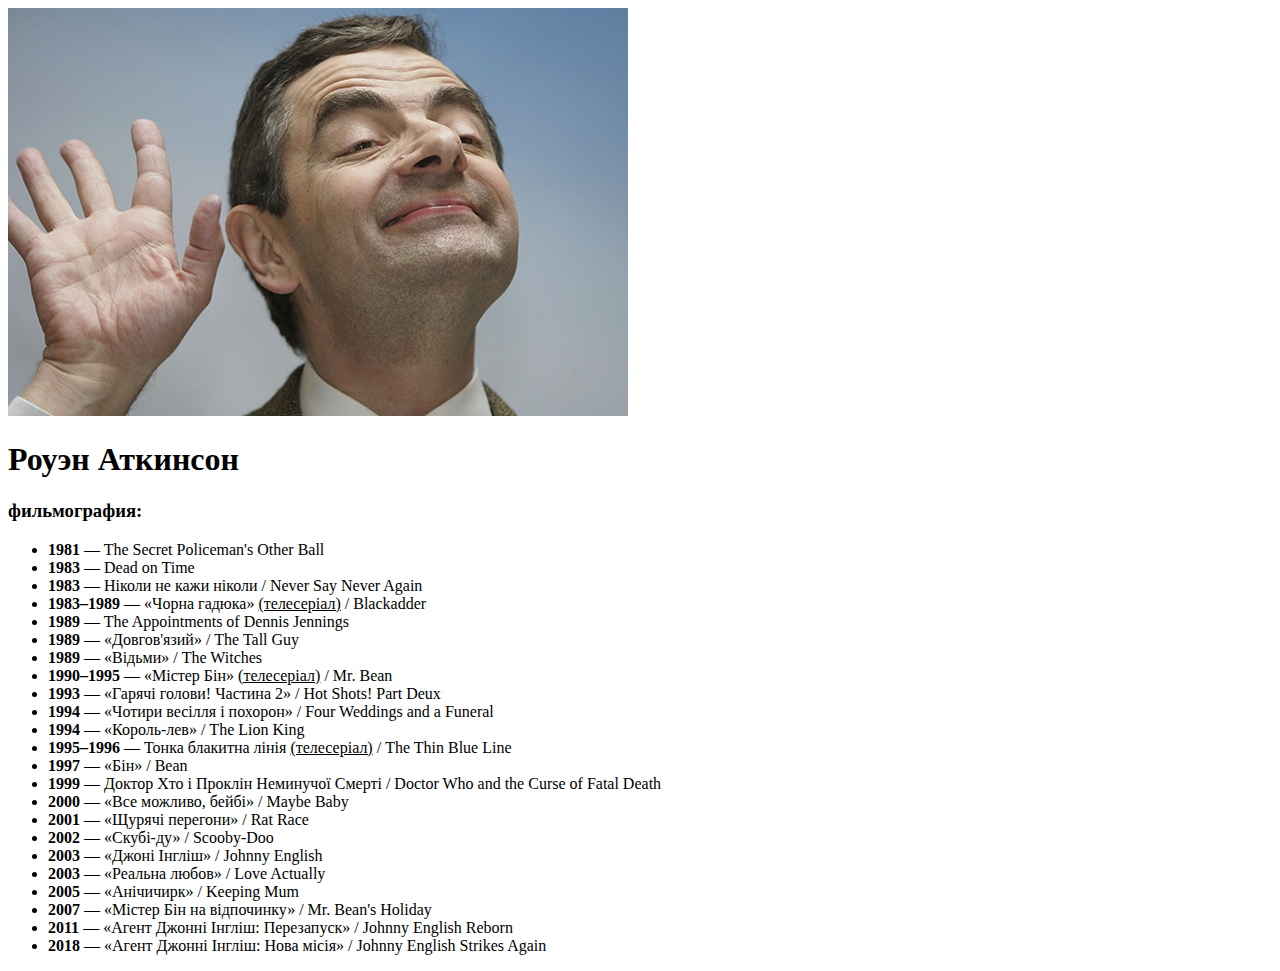
<file: index.html>
<!doctype html>
<html>
<head>
    <meta charset="UTF-8">
    <meta name="viewport"
          content="width=device-width, user-scalable=no, initial-scale=1.0, maximum-scale=1.0, minimum-scale=1.0">
    <meta http-equiv="X-UA-Compatible" content="ie=edge">
    <title>Actor</title>

</head>

<body>

<img src="image/128444.jpg" alt="Роуэн Аткинсон">

<h1>Роуэн Аткинсон</h1>
<h3>фильмография:</h3>
<ul>

    <li><strong>1981</strong> — The Secret Policeman's Other Ball</li>
    <li><strong>1983</strong> — Dead on Time</li>
    <li><strong>1983</strong> — Ніколи не кажи ніколи / Never Say Never Again</li>
    <li><strong>1983–1989</strong> — «Чорна гадюка» <u>(телесеріал)</u> / Blackadder</li>
    <li><strong>1989</strong> — The Appointments of Dennis Jennings</li>
    <li><strong>1989</strong> — «Довгов'язий» / The Tall Guy</li>
    <li><strong>1989</strong> — «Відьми» / The Witches</li>
    <li><strong>1990–1995</strong> — «Містер Бін» <u>(телесеріал)</u> / Mr. Bean</li>
    <li><strong>1993</strong> — «Гарячі голови! Частина 2» / Hot Shots! Part Deux</li>
    <li><strong>1994</strong> — «Чотири весілля і похорон» / Four Weddings and а Funeral</li>
    <li><strong>1994</strong> — «Король-лев» / The Lion King</li>
    <li><strong>1995–1996</strong> — Тонка блакитна лінія <u>(телесеріал)</u> / The Thin Blue Line</li>
    <li><strong>1997</strong> — «Бін» / Bean</li>
    <li><strong>1999</strong> — Доктор Хто і Проклін Неминучої Смерті / Doctor Who and the Curse of Fatal Death</li>
    <li><strong>2000</strong> — «Все можливо, бейбі» / Maybe Baby</li>
    <li><strong>2001</strong> — «Щурячі перегони» / Rat Race</li>
    <li><strong>2002</strong> — «Скубі-ду» / Scooby-Doo</li>
    <li><strong>2003</strong> — «Джоні Інгліш» / Johnny English</li>
    <li><strong>2003</strong> — «Реальна любов» / Love Actually</li>
    <li><strong>2005</strong> — «Анічичирк» / Keeping Mum</li>
    <li><strong>2007</strong> — «Містер Бін на відпочинку» / Mr. Bean's Holiday</li>
    <li><strong>2011</strong> — «Агент Джонні Інгліш: Перезапуск» / Johnny English Reborn</li>
    <li><strong>2018</strong> — «Агент Джонні Інгліш: Нова місія» / Johnny English Strikes Again</li>

</ul>


</body>
</html>
</file>
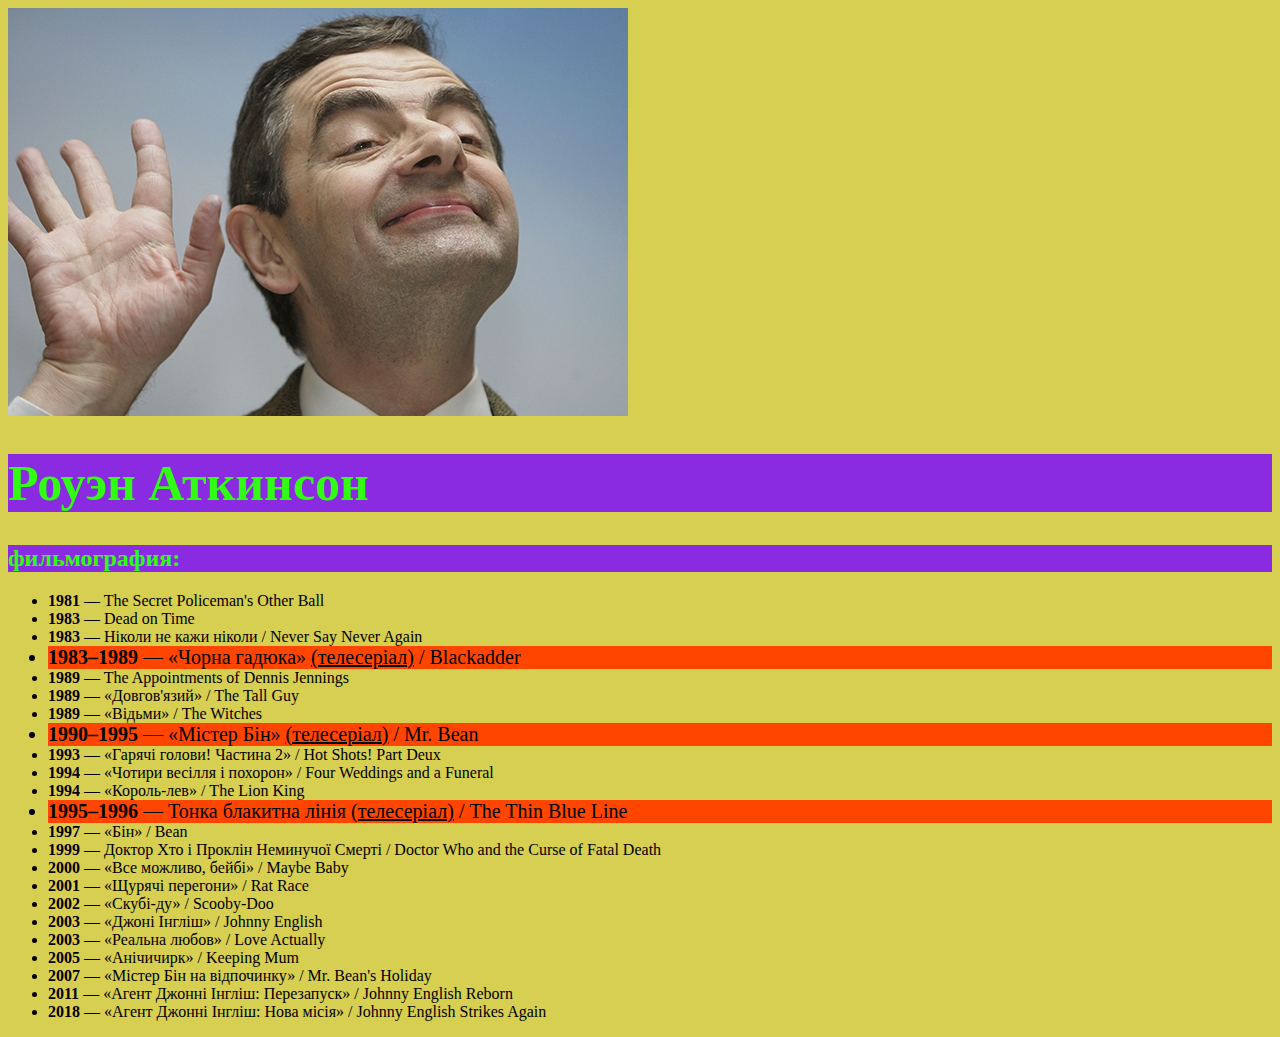
<file: home work 2.html>
<!doctype html>
<html>
<head>
    <meta charset="UTF-8">
    <meta name="viewport"
          content="width=device-width, user-scalable=no, initial-scale=1.0, maximum-scale=1.0, minimum-scale=1.0">
    <meta http-equiv="X-UA-Compatible" content="ie=edge">
    <title>Actor</title>
    <style>
        body{
        background: #d7cf52;
        }
        .target{
            background: blueviolet;
            color: #31fc13;
        }
         .point{
             font-size: 50px;
         }
         .xxx{
             background: orangered;
             font-size: 20px;
         }

    </style>

</head>

<body>

<img src="image/128444.jpg" alt="Роуэн Аткинсон">

<h1 class="target point">Роуэн Аткинсон</h1>
<h2 class="target">фильмография:</h2>
<ul>

    <li><strong>1981</strong> — The Secret Policeman's Other Ball</li>
    <li><strong>1983</strong> — Dead on Time</li>
    <li><strong>1983</strong> — Ніколи не кажи ніколи / Never Say Never Again</li>
    <li class="xxx"><strong>1983–1989</strong> — «Чорна гадюка» <u>(телесеріал)</u> / Blackadder</li>
    <li><strong>1989</strong> — The Appointments of Dennis Jennings</li>
    <li><strong>1989</strong> — «Довгов'язий» / The Tall Guy</li>
    <li><strong>1989</strong> — «Відьми» / The Witches</li>
    <li class="xxx"><strong>1990–1995</strong> — «Містер Бін» <u>(телесеріал)</u> / Mr. Bean</li>
    <li><strong>1993</strong> — «Гарячі голови! Частина 2» / Hot Shots! Part Deux</li>
    <li><strong>1994</strong> — «Чотири весілля і похорон» / Four Weddings and а Funeral</li>
    <li><strong>1994</strong> — «Король-лев» / The Lion King</li>
    <li class="xxx"><strong>1995–1996</strong> — Тонка блакитна лінія <u>(телесеріал)</u> / The Thin Blue Line</li>
    <li><strong>1997</strong> — «Бін» / Bean</li>
    <li><strong>1999</strong> — Доктор Хто і Проклін Неминучої Смерті / Doctor Who and the Curse of Fatal Death</li>
    <li><strong>2000</strong> — «Все можливо, бейбі» / Maybe Baby</li>
    <li><strong>2001</strong> — «Щурячі перегони» / Rat Race</li>
    <li><strong>2002</strong> — «Скубі-ду» / Scooby-Doo</li>
    <li><strong>2003</strong> — «Джоні Інгліш» / Johnny English</li>
    <li><strong>2003</strong> — «Реальна любов» / Love Actually</li>
    <li><strong>2005</strong> — «Анічичирк» / Keeping Mum</li>
    <li><strong>2007</strong> — «Містер Бін на відпочинку» / Mr. Bean's Holiday</li>
    <li><strong>2011</strong> — «Агент Джонні Інгліш: Перезапуск» / Johnny English Reborn</li>
    <li><strong>2018</strong> — «Агент Джонні Інгліш: Нова місія» / Johnny English Strikes Again</li>

</ul>


</body>
</html>
</file>
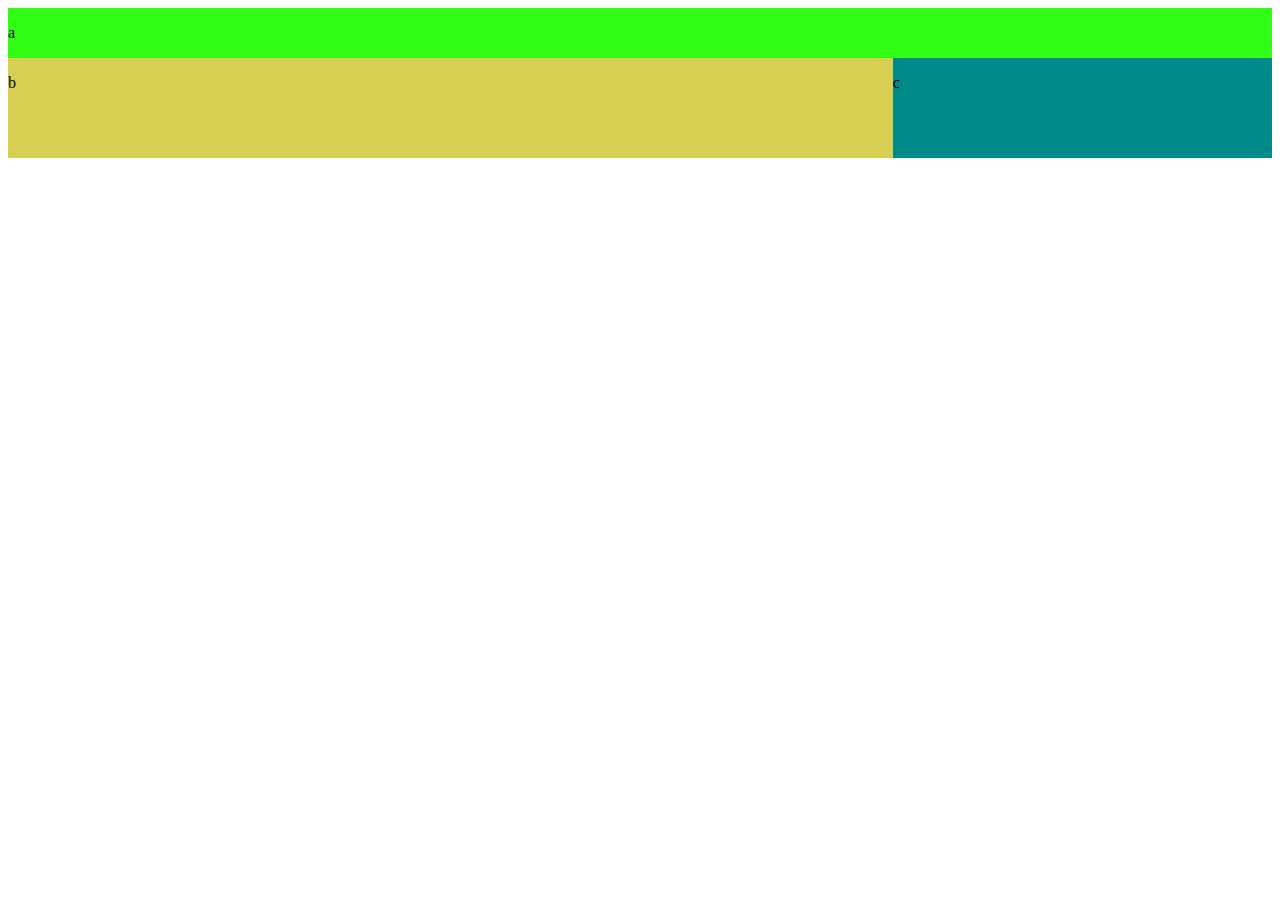
<file: home work 3 flex/1/home work 3.html>
<!doctype html>
<html lang="en">
<head>
    <meta charset="UTF-8">
    <meta name="viewport"
          content="width=device-width, user-scalable=no, initial-scale=1.0, maximum-scale=1.0, minimum-scale=1.0">
    <meta http-equiv="X-UA-Compatible" content="ie=edge">
    <title>home work1</title>
    <link rel="stylesheet" href="main.css">
</head>
<body>
<div class="container">
        <div class="mein_up"><p>a</p></div>
    <div class="m">
        <div class="mein_left"><p>b</p></div>
        <div class="mein_right"><p>c</p></div>
        </div>

</div>
</body>
</html>
</file>
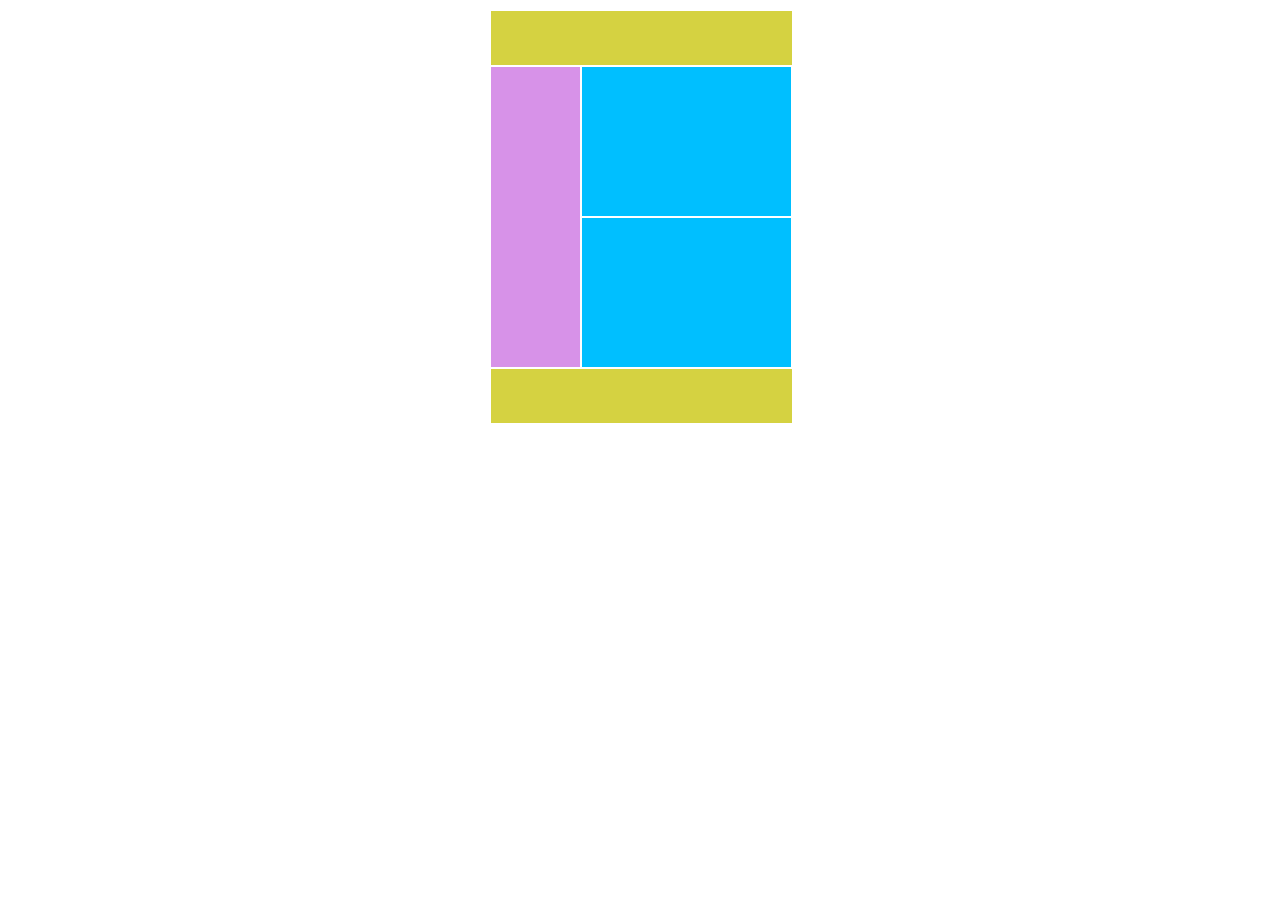
<file: home work 3 flex/2/2.html>
<!doctype html>
<html lang="en">
<head>
    <meta charset="UTF-8">
    <meta name="viewport"
          content="width=device-width, user-scalable=no, initial-scale=1.0, maximum-scale=1.0, minimum-scale=1.0">
    <meta http-equiv="X-UA-Compatible" content="ie=edge">
    <title>home work1</title>
    <link rel="stylesheet" href="main.css">
</head>
<body>
<div class="container">
    <div class="header"></div>
    <div class="center">
        <div class="menu"></div>
        <div class="xxx">
            <div class="post"></div>
            <div class="post"></div>
        </div>
    </div>
    <div class="footer"></div>
</div>
</body>
</html>
</file>
<file: home work 3 flex/1/main.css>
.container{
display: flex;
    flex-direction: column;
}
.m{
display: flex;
}
.mein_up{
    width: 100%;
    height: 50px;
    background-color: #31fc13;
}
.mein_left{
width:70%;
   height: 100px;
    background-color: #d7cf52;
}
.mein_right{
    height: 100px;
    width: 30%;
    background-color: darkcyan;
}
</file>
<file: home work 3 flex/2/main.css>
.container {
    width: 300px;
    padding: 2px;
    margin: 0px auto;


}

.header, .footer {
    display: flex;
    align-content: center;
    justify-content: center;
    margin: 1px;
    width: 99%;
    height: 50px;
    background: #d5d241;
    border: 1px;
    padding: 2px;
}

.menu {
    margin: 1px;
    background: #d792e8;
    width: 30%;
    height: 300px;
}

.post {
    margin: 1px;
    background: deepskyblue;
    width: 100%;
    height: 100%;
}

.center {
    display: flex;
}

.xxx {
    display: flex;
    flex-direction: column;
    width: 70%;
    height: 302px;

}
</file>
